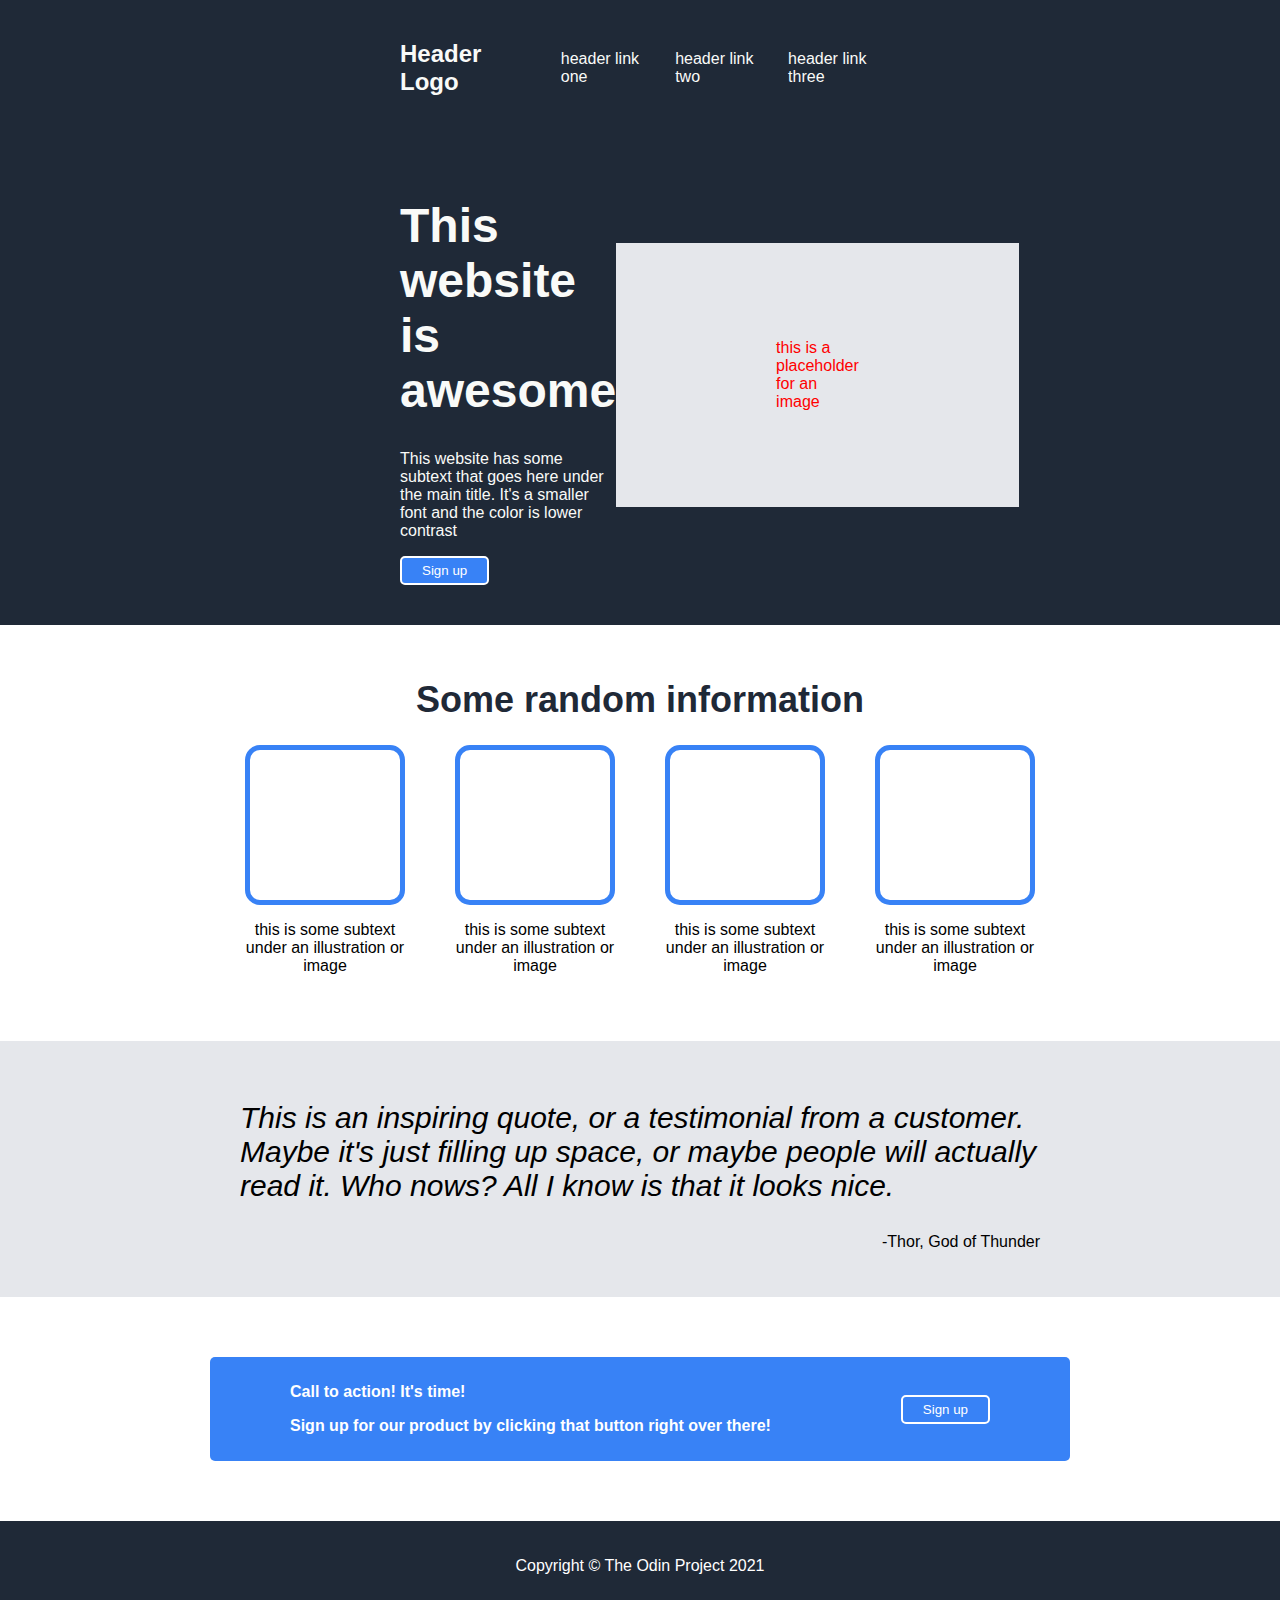
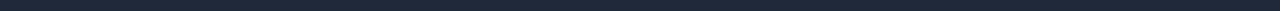
<file: index.html>
<!DOCTYPE html>
<html lang="en">
    <head>
        <meta charset="UTF-8">
        <title>Amazing Page</title>
        <link rel="stylesheet" href="style.css">
    </head>

    <body>
        <div class="section1">
            <div class="header">
                <h2>Header Logo</h2>

                <div class="navLinks">
                    <ul>
                        <li><a href="#">header link one</a></li>
                        <li><a href="#">header link two</a></li>
                        <li><a href="#">header link three</a></li>
                    </ul>
                </div>
            </div>

            <div class="maincontainer">
                <div class="explanation">
                    <h1>This website is awesome</h1>
                    <p>This website has some subtext that goes here under the main title. It's a smaller font and the color is lower contrast</p>
                    <button class="signup" href="#">Sign up</button>
                 </div>
                <div class="imageBox">
                    <p> this is a placeholder for an image</p>
                </div>
            </div>
        </div>

        <div class="section2">
            <h1 class="informationHeader">Some random information</h1>
            
                <div class="gallery">
                    <div class="caption">
                        <div class="box"></div>
                        <p>this is some subtext under an illustration or image</p>
                    </div>
                    <div class="caption">
                        <div class="box"></div>
                        <p>this is some subtext under an illustration or image</p>
                    </div>    

                    <div class="caption">
                        <div class="box"></div>
                        <p>this is some subtext under an illustration or image</p>
                    </div>    

                    <div class="caption">
                        <div class="box"></div>
                        <p>this is some subtext under an illustration or image</p>
                    </div>
                </div>
            </div>
        </div>

        <div class="section3">

            <div class="s3">
                <p class="quote">
                    This is an inspiring quote, or a testimonial from a customer.
                    Maybe it's just filling up space, or maybe people will actually read it.
                    Who nows? All I know is that it looks nice.
                </p>
                <p class="quoteAuthor">
                    -Thor, God of Thunder
                </p>
            </div>
        </div>

        <div class="section4">
            <div class="s4">
                <div class="actionCall">
                    <p>Call to action! It's time!</p>
                    <p>Sign up for our product by clicking that button right over there!</p>
                </div>

                <div>
                    <button class="signup">Sign up</button>
                </div>
            </div>
        </div>

        <div class="footer">
            <p>Copyright &copy; The Odin Project 2021</p>
        </div>


    </body>


</html>
</file>
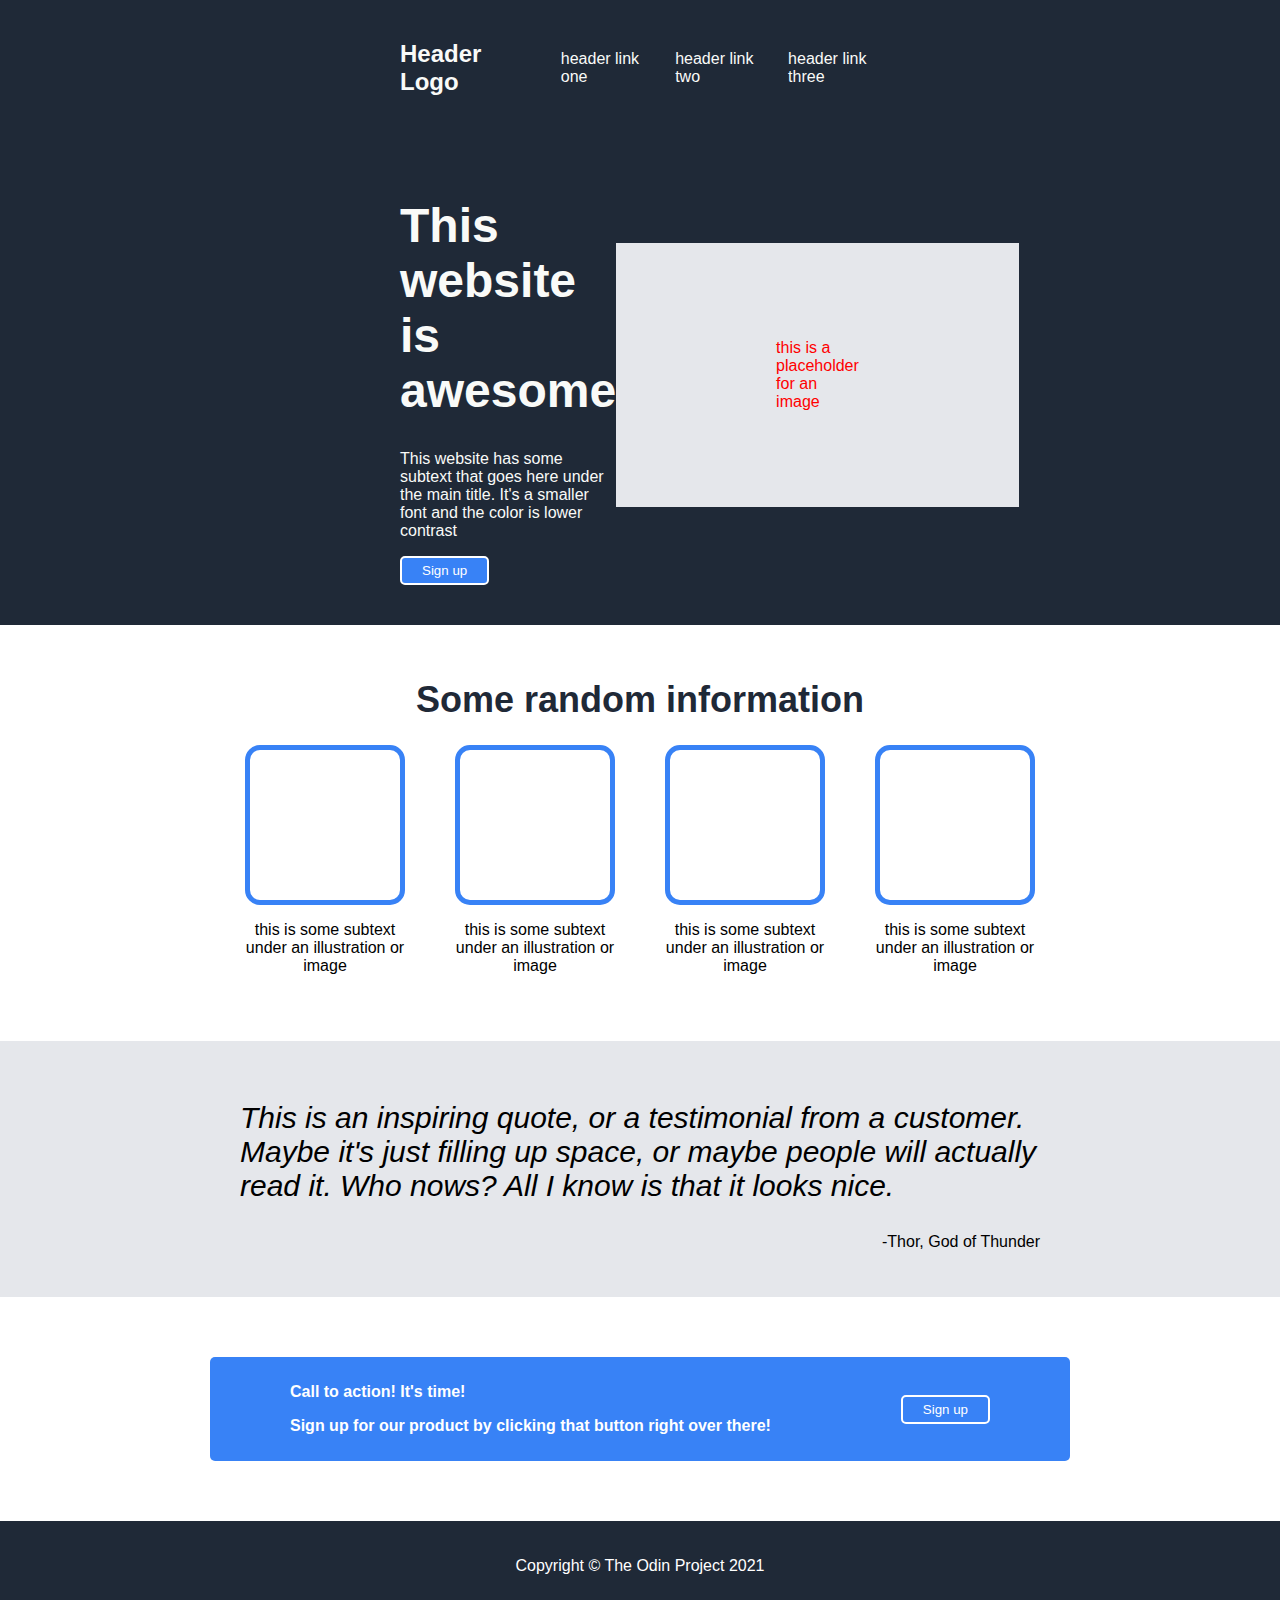
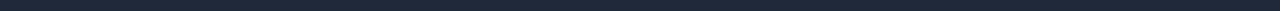
<file: landing_page/index.html>
<!DOCTYPE html>
<html lang="en">
    <head>
        <meta charset="UTF-8">
        <title>Amazing Page</title>
        <link rel="stylesheet" href="style.css">
    </head>

    <body>
        <div class="section1">
            <div class="header">
                <h2>Header Logo</h2>

                <div class="navLinks">
                    <ul>
                        <li><a href="#">header link one</a></li>
                        <li><a href="#">header link two</a></li>
                        <li><a href="#">header link three</a></li>
                    </ul>
                </div>
            </div>

            <div class="maincontainer">
                <div class="explanation">
                    <h1>This website is awesome</h1>
                    <p>This website has some subtext that goes here under the main title. It's a smaller font and the color is lower contrast</p>
                    <button class="signup" href="#">Sign up</button>
                 </div>
                <div class="imageBox">
                    <p> this is a placeholder for an image</p>
                </div>
            </div>
        </div>

        <div class="section2">
            <h1 class="informationHeader">Some random information</h1>
            
                <div class="gallery">
                    <div class="caption">
                        <div class="box"></div>
                        <p>this is some subtext under an illustration or image</p>
                    </div>
                    <div class="caption">
                        <div class="box"></div>
                        <p>this is some subtext under an illustration or image</p>
                    </div>    

                    <div class="caption">
                        <div class="box"></div>
                        <p>this is some subtext under an illustration or image</p>
                    </div>    

                    <div class="caption">
                        <div class="box"></div>
                        <p>this is some subtext under an illustration or image</p>
                    </div>
                </div>
            </div>
        </div>

        <div class="section3">

            <div class="s3">
                <p class="quote">
                    This is an inspiring quote, or a testimonial from a customer.
                    Maybe it's just filling up space, or maybe people will actually read it.
                    Who nows? All I know is that it looks nice.
                </p>
                <p class="quoteAuthor">
                    -Thor, God of Thunder
                </p>
            </div>
        </div>

        <div class="section4">
            <div class="s4">
                <div class="actionCall">
                    <p>Call to action! It's time!</p>
                    <p>Sign up for our product by clicking that button right over there!</p>
                </div>

                <div>
                    <button class="signup">Sign up</button>
                </div>
            </div>
        </div>

        <div class="footer">
            <p>Copyright &copy; The Odin Project 2021</p>
        </div>


    </body>


</html>
</file>
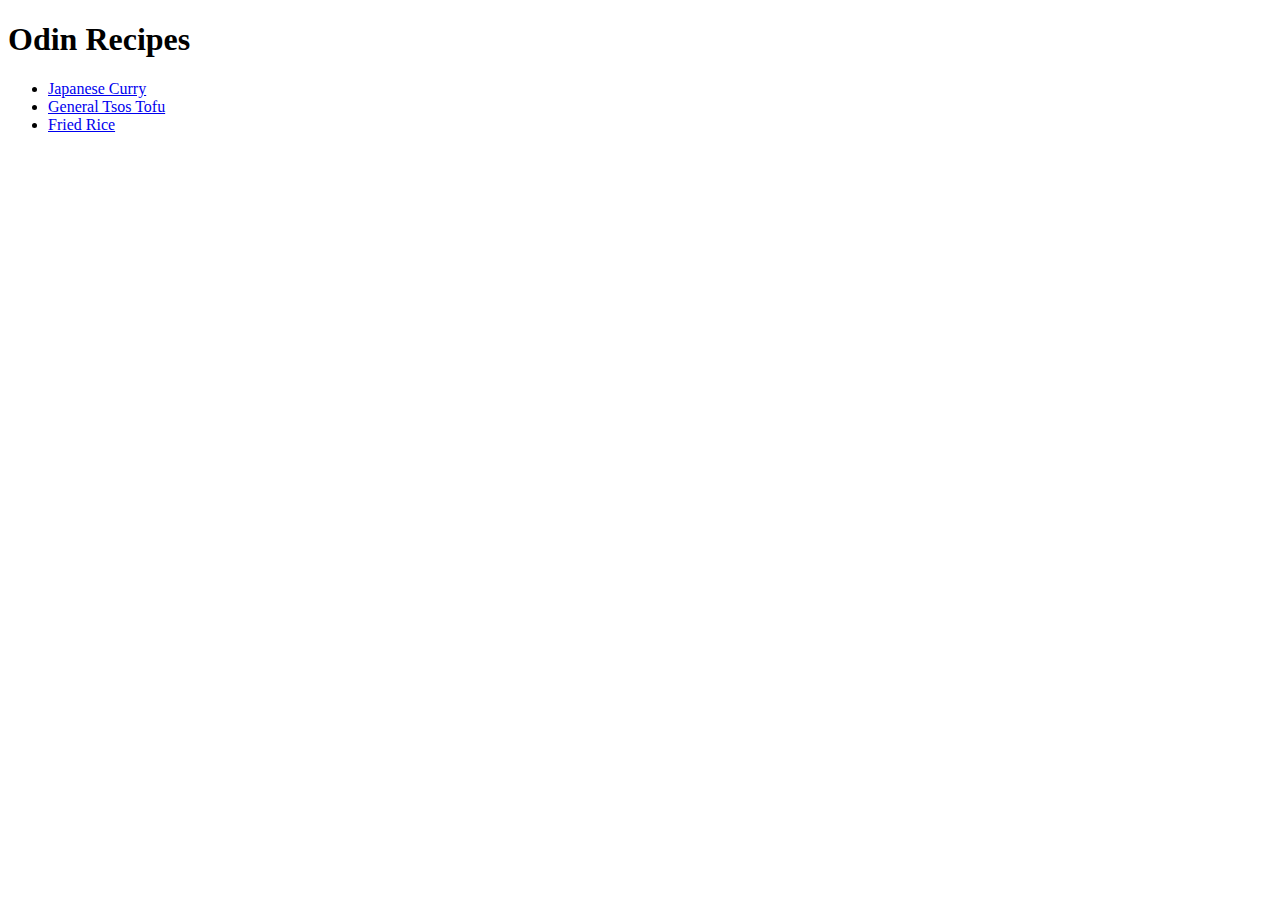
<file: odin-recipes-main/index.html>
<!DOCTYPE html>
<html lang="en">
    <head>
        <meta charset="UTF-8">
        <title>Odin Recipes</title>
    </head>

    <body>
        <h1>Odin Recipes</h1>
        <ul>
            <li><a href="recipes/japaneseCurry.html">Japanese Curry</a></li>
            <li><a href="recipes/generalTsosTofu.html">General Tsos Tofu</a></li>
            <li><a href="recipes/friedRice.html">Fried Rice</a></li>
        </ul>
    </body>
</file>
<file: style.css>
body{
    font-family: 'Hero New', sans-serif;
    margin: 0px;
}

.header{
    display: flex;
    justify-content: space-between;
    align-items: center;
    margin-top: -20px;
    margin-bottom: 50px;
}

.section1{
    background-color: #1f2937;
    color: #f9faf8;
    padding: 20px;
}

ul{
    list-style: none;
    display: flex;
    gap: 30px;
}

.navLinks{
    margin: 0;
    padding: 0;
}


a{
    text-decoration: none;
    color: #f9faf8;
}

div {
    margin: 0;
    padding: 0px;
}

div.section1{
    padding: 40px 400px;
}

.maincontainer{
    display: flex;
    justify-content: space-between;
    align-items: center;
}

.imageBox{
    max-width: 200px;
    max-height: 200px;
    background-color: #E5E7EB;
    padding: 80px 160px;
    color: red;

}

h1{
    font-size: 48px;
    font-weight: bolder;
}

button.signup{
    background-color: #3882F6;
    padding: 5px 20px;
    color: white;
    border-radius: 5px;
    border-width: 0;
}

.section2{
    display: flex;
    justify-content: center;
    flex-direction: column;
    margin-top: 30px;
    margin-bottom: 50px;
}

.informationHeader{
    font-size: 36px;
    font-weight: bolder;
    color: #1f2937;
    display: flex;
    justify-content: center;
}

.box{
    width: 150px;
    height: 150px;
    border-color: #3882F6;
    border-width: 5px;
    border-style: solid;
    border-radius: 15px;
}

.gallery{
    display: flex;
    justify-content: center;
    gap: 50px;

}

.caption{
    max-width: 160px;
    text-align: center;
}

.section3{
    background-color: #e5e7eb;
    padding: 30px;
    display: flex;
    flex-direction: column;
    justify-content: center;
    align-items: center;
}

.quote{
    font-size: 30px;
    font-style: italic;
}

.quoteAuthor{
    text-align: right;
}

.s3{
    max-width: 800px;

}


.section4{
    color: white;
    margin-top: 60px;
    margin-bottom: 60px;
    display: flex;
    justify-content: center;
    align-items: center;
}

.s4{
    padding: 10px 80px;
    background-color: #3882F6;
    width: 700px;
    border-radius: 5px;
    display: flex;
    justify-content: space-between;
    align-items: center;

}

.actionCall{
    font-weight: bold;
}


button.signup{
    border-color: white;
    border-style: solid;
    border-width: 2px;
    border-radius: 5px;
}

.footer{
    background-color: #1f2937;
    color: white;
    padding-top: 20px;
    padding-bottom: 20px;

    display: flex;
    justify-content: center;
    align-items: center;
}
</file>
<file: landing_page/style.css>
body{
    font-family: 'Hero New', sans-serif;
    margin: 0px;
}

.header{
    display: flex;
    justify-content: space-between;
    align-items: center;
    margin-top: -20px;
    margin-bottom: 50px;
}

.section1{
    background-color: #1f2937;
    color: #f9faf8;
    padding: 20px;
}

ul{
    list-style: none;
    display: flex;
    gap: 30px;
}

.navLinks{
    margin: 0;
    padding: 0;
}


a{
    text-decoration: none;
    color: #f9faf8;
}

div {
    margin: 0;
    padding: 0px;
}

div.section1{
    padding: 40px 400px;
}

.maincontainer{
    display: flex;
    justify-content: space-between;
    align-items: center;
}

.imageBox{
    max-width: 200px;
    max-height: 200px;
    background-color: #E5E7EB;
    padding: 80px 160px;
    color: red;

}

h1{
    font-size: 48px;
    font-weight: bolder;
}

button.signup{
    background-color: #3882F6;
    padding: 5px 20px;
    color: white;
    border-radius: 5px;
    border-width: 0;
}

.section2{
    display: flex;
    justify-content: center;
    flex-direction: column;
    margin-top: 30px;
    margin-bottom: 50px;
}

.informationHeader{
    font-size: 36px;
    font-weight: bolder;
    color: #1f2937;
    display: flex;
    justify-content: center;
}

.box{
    width: 150px;
    height: 150px;
    border-color: #3882F6;
    border-width: 5px;
    border-style: solid;
    border-radius: 15px;
}

.gallery{
    display: flex;
    justify-content: center;
    gap: 50px;

}

.caption{
    max-width: 160px;
    text-align: center;
}

.section3{
    background-color: #e5e7eb;
    padding: 30px;
    display: flex;
    flex-direction: column;
    justify-content: center;
    align-items: center;
}

.quote{
    font-size: 30px;
    font-style: italic;
}

.quoteAuthor{
    text-align: right;
}

.s3{
    max-width: 800px;

}


.section4{
    color: white;
    margin-top: 60px;
    margin-bottom: 60px;
    display: flex;
    justify-content: center;
    align-items: center;
}

.s4{
    padding: 10px 80px;
    background-color: #3882F6;
    width: 700px;
    border-radius: 5px;
    display: flex;
    justify-content: space-between;
    align-items: center;

}

.actionCall{
    font-weight: bold;
}


button.signup{
    border-color: white;
    border-style: solid;
    border-width: 2px;
    border-radius: 5px;
}

.footer{
    background-color: #1f2937;
    color: white;
    padding-top: 20px;
    padding-bottom: 20px;

    display: flex;
    justify-content: center;
    align-items: center;
}
</file>
